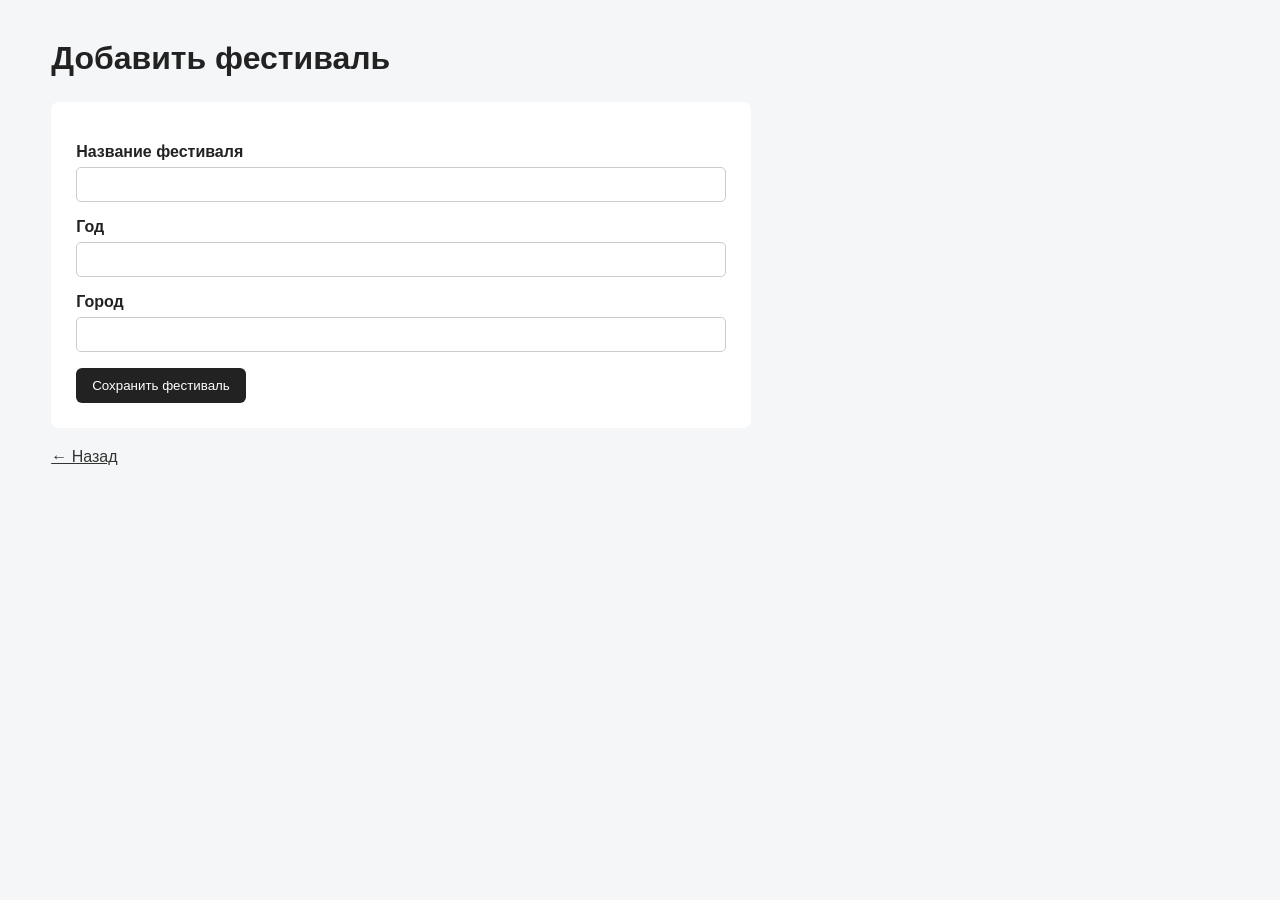
<file: templates/add_festival.html>
<!DOCTYPE html>
<html lang="ru">
<head>
    <meta charset="UTF-8">
    <title>Добавить фестиваль</title>
    <link rel="stylesheet" href="/static/style.css">
</head>

<body>

<div class="container">

    <h1>Добавить фестиваль</h1>

    <form method="POST" action="/add-festival">

        <p>
            <label>Название фестиваля</label>
            <input type="text" name="name" required>
        </p>

        <p>
            <label>Год</label>
            <input type="number" name="year" required>
        </p>

        <p>
            <label>Город</label>
            <input type="text" name="city">
        </p>

        <button class="button" type="submit">Сохранить фестиваль</button>

    </form>

    <a class="back-link" href="/">← Назад</a>

</div>

</body>
</html>
</file>
<file: static/style.css>
body {
    font-family: Arial, sans-serif;
    background: #f5f6f8;
    margin: 0;
    color: #222;
}

.container {
    width: 92%;
    max-width: 1400px;
    margin: 40px auto;
}

h1 {
    margin-bottom: 25px;
}

.actions {
    display: flex;
    gap: 12px;
    margin-bottom: 20px;
}

.button {
    display: inline-block;
    padding: 10px 16px;
    background: #222;
    color: white;
    text-decoration: none;
    border-radius: 6px;
    border: none;
    cursor: pointer;
}

.button:hover {
    opacity: 0.85;
}

.search-box {
    margin-bottom: 20px;
}

.search-box input {
    width: 100%;
    max-width: 500px;
    padding: 11px 14px;
    box-sizing: border-box;
    border: 1px solid #ccc;
    border-radius: 6px;
    font-size: 15px;
}

table {
    width: 100%;
    border-collapse: collapse;
    background: white;
    border-radius: 8px;
    overflow: hidden;
}

th,
td {
    padding: 12px;
    border-bottom: 1px solid #ddd;
    text-align: left;
}

th {
    background: #eceff3;
}

tr:hover {
    background: #f8f8f8;
}

form {
    background: white;
    padding: 25px;
    border-radius: 8px;
    max-width: 650px;
}

label {
    font-weight: bold;
}

input,
select,
textarea {
    width: 100%;
    box-sizing: border-box;
    padding: 9px;
    margin-top: 6px;
    border: 1px solid #ccc;
    border-radius: 5px;
}

textarea {
    min-height: 100px;
    resize: vertical;
}

.back-link {
    display: inline-block;
    margin-top: 20px;
    color: #333;
}
</file>
